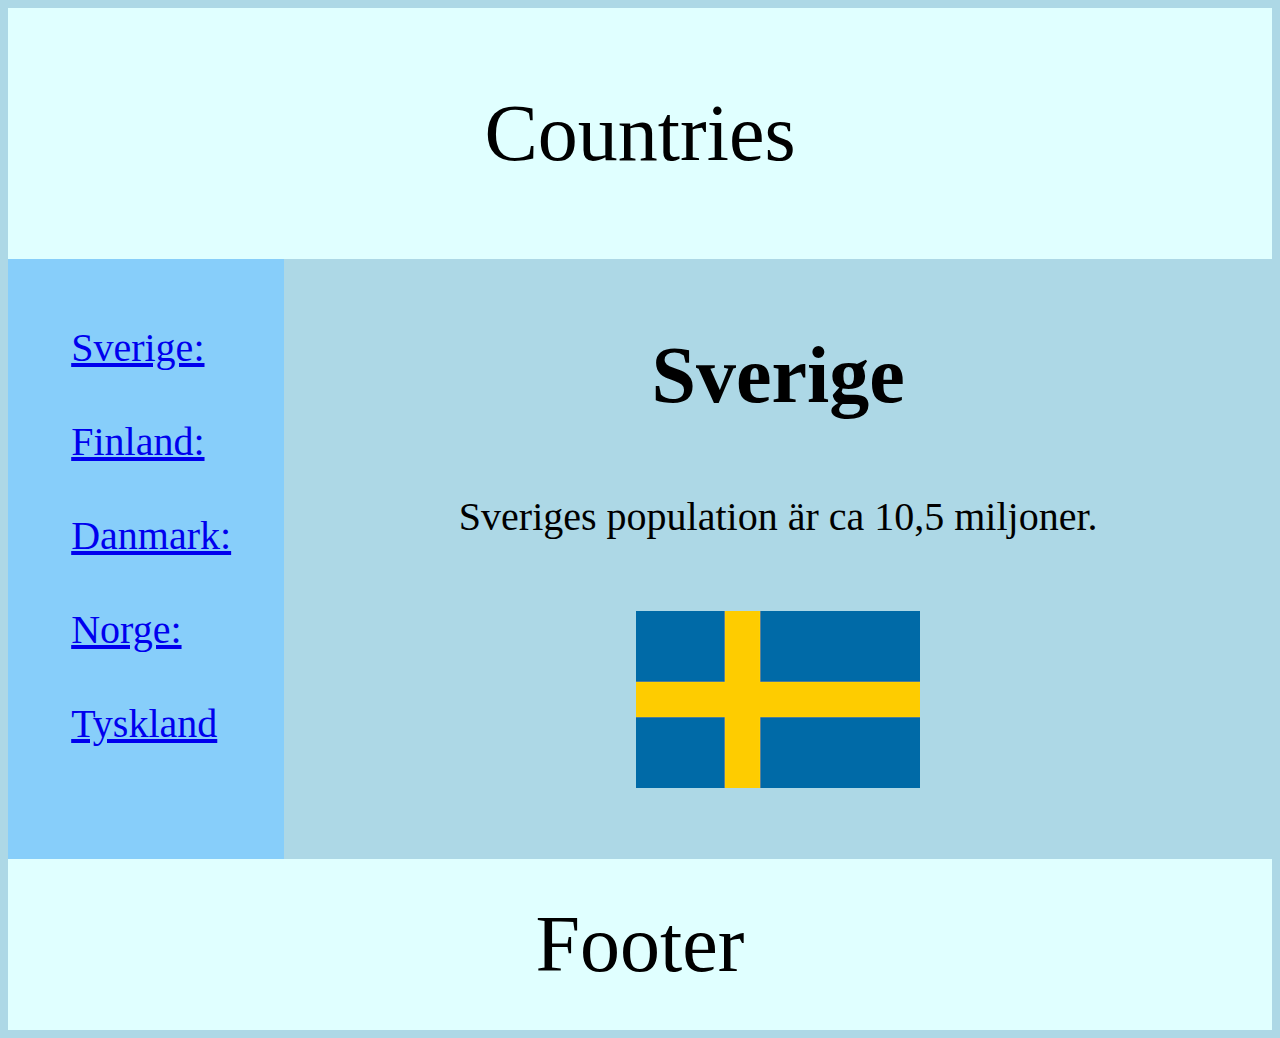
<file: lander/index.html>
<!DOCTYPE html>
<html lang="en">
  <head>
    <meta charset="UTF-8" />
    <meta name="viewport" content="width=device-width, initial-scale=1.0" />
    <title>Document</title>
    <link rel="stylesheet" href="style.css" />
  </head>
  <body>
    <div class="heading">Countries</div>

    <div class="menu">
      <a href="index.html">Sverige:</a><br />
      <a href="finland.html">Finland:</a><br />
      <a href="danmark.html">Danmark:</a><br />
      <a href="norge.html">Norge:</a><br />
      <a href="tyskland.html">Tyskland</a><br />
    </div>
    <div class="menuinfo">
      <h2 class="rubrik">Sverige</h2>
      <p class="info">Sveriges population är ca 10,5 miljoner.</p>
      <img src="Images/sweden.png" class="flagga" />
    </div>
    <div class="footer">Footer</div>
  </body>
</html>
</file>
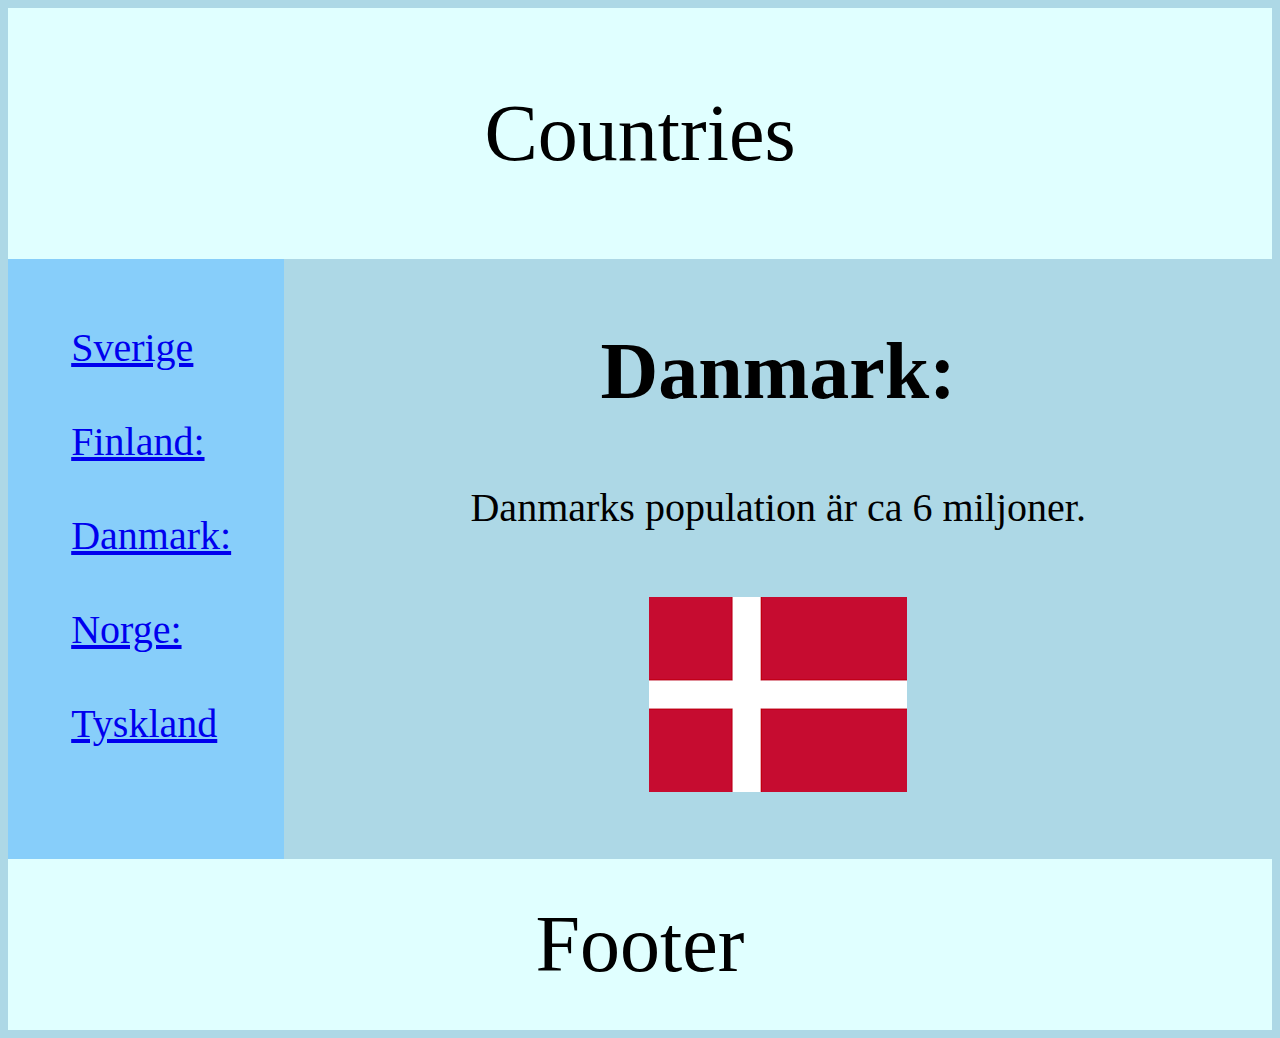
<file: lander/danmark.html>
<!DOCTYPE html>
<html lang="en">
  <head>
    <meta charset="UTF-8" />
    <meta name="viewport" content="width=device-width, initial-scale=1.0" />
    <title>Document</title>
    <link rel="stylesheet" href="style.css" />
  </head>
  <body>
    <div class="heading">Countries</div>

    <div class="menu">
      <a href="index.html">Sverige</a><br />
      <a href="finland.html">Finland:</a><br />
      <a href="danmark.html">Danmark:</a><br />
      <a href="norge.html">Norge:</a><br />
      <a href="tyskland.html">Tyskland</a><br />
    </div>
    <div class="menuinfo">
      <h2 class="rubrik">Danmark:</h2>
      <p class="info">Danmarks population är ca 6 miljoner.</p>
      <img src="Images/denmark.png" class="flagga" />
    </div>
    <div class="footer">Footer</div>
  </body>
</html>
</file>
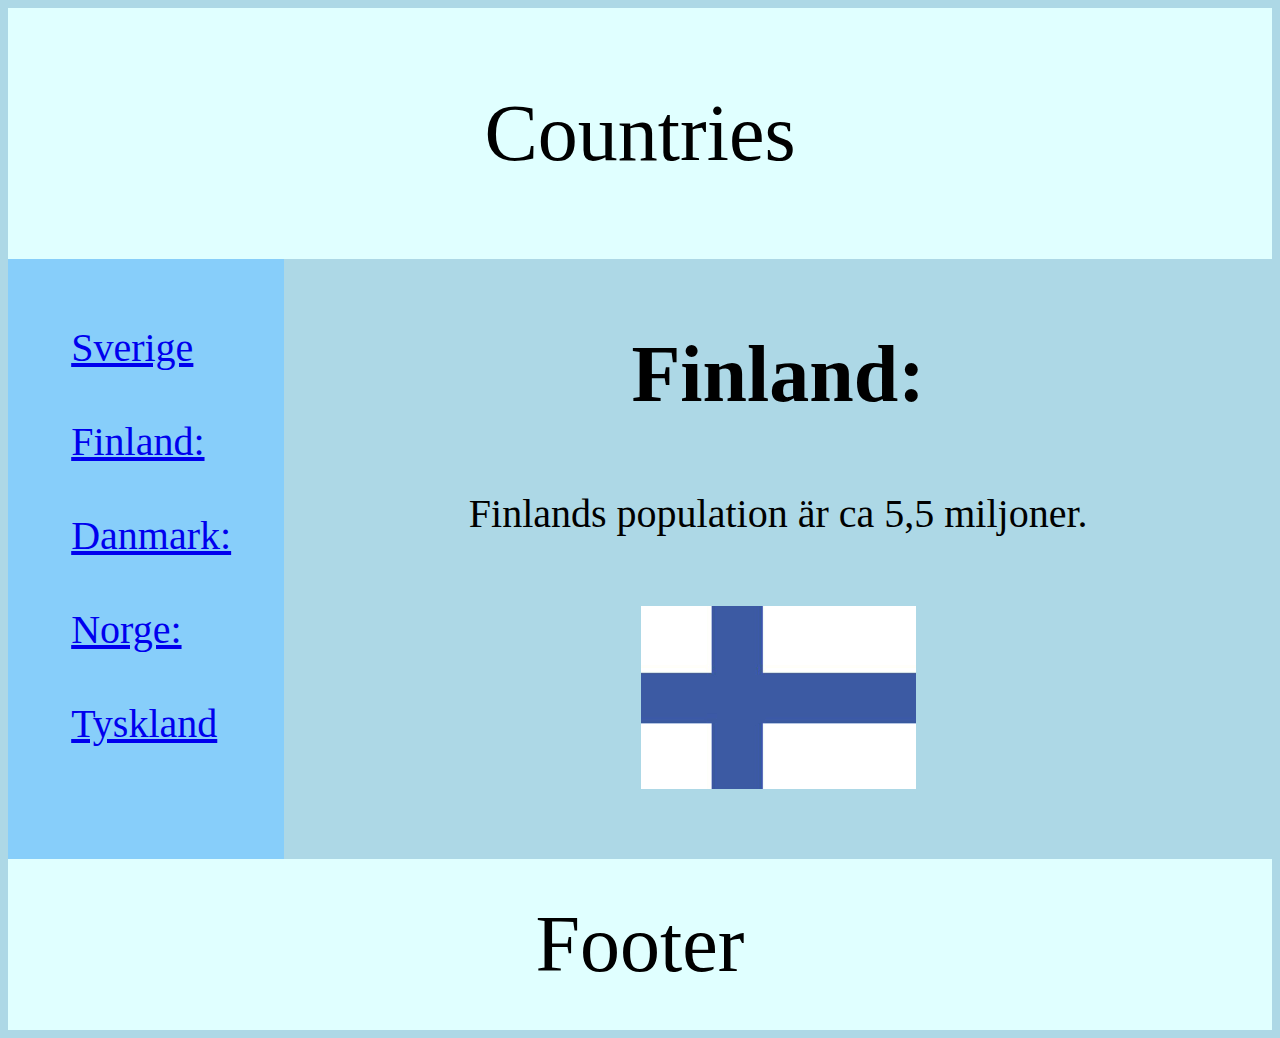
<file: lander/finland.html>
<!DOCTYPE html>
<html lang="en">
  <head>
    <meta charset="UTF-8" />
    <meta name="viewport" content="width=device-width, initial-scale=1.0" />
    <title>Document</title>
    <link rel="stylesheet" href="style.css" />
  </head>
  <body>
    <div class="heading">Countries</div>

    <div class="menu">
      <a href="index.html">Sverige</a><br />
      <a href="finland.html">Finland:</a><br />
      <a href="danmark.html">Danmark:</a><br />
      <a href="norge.html">Norge:</a><br />
      <a href="tyskland.html">Tyskland</a><br />
    </div>
    <div class="menuinfo">
      <h2 class="rubrik">Finland:</h2>
      <p class="info">Finlands population är ca 5,5 miljoner.</p>
      <img src="Images/finland.png" class="flagga" />
    </div>
    <div class="footer">Footer</div>
  </body>
</html>
</file>
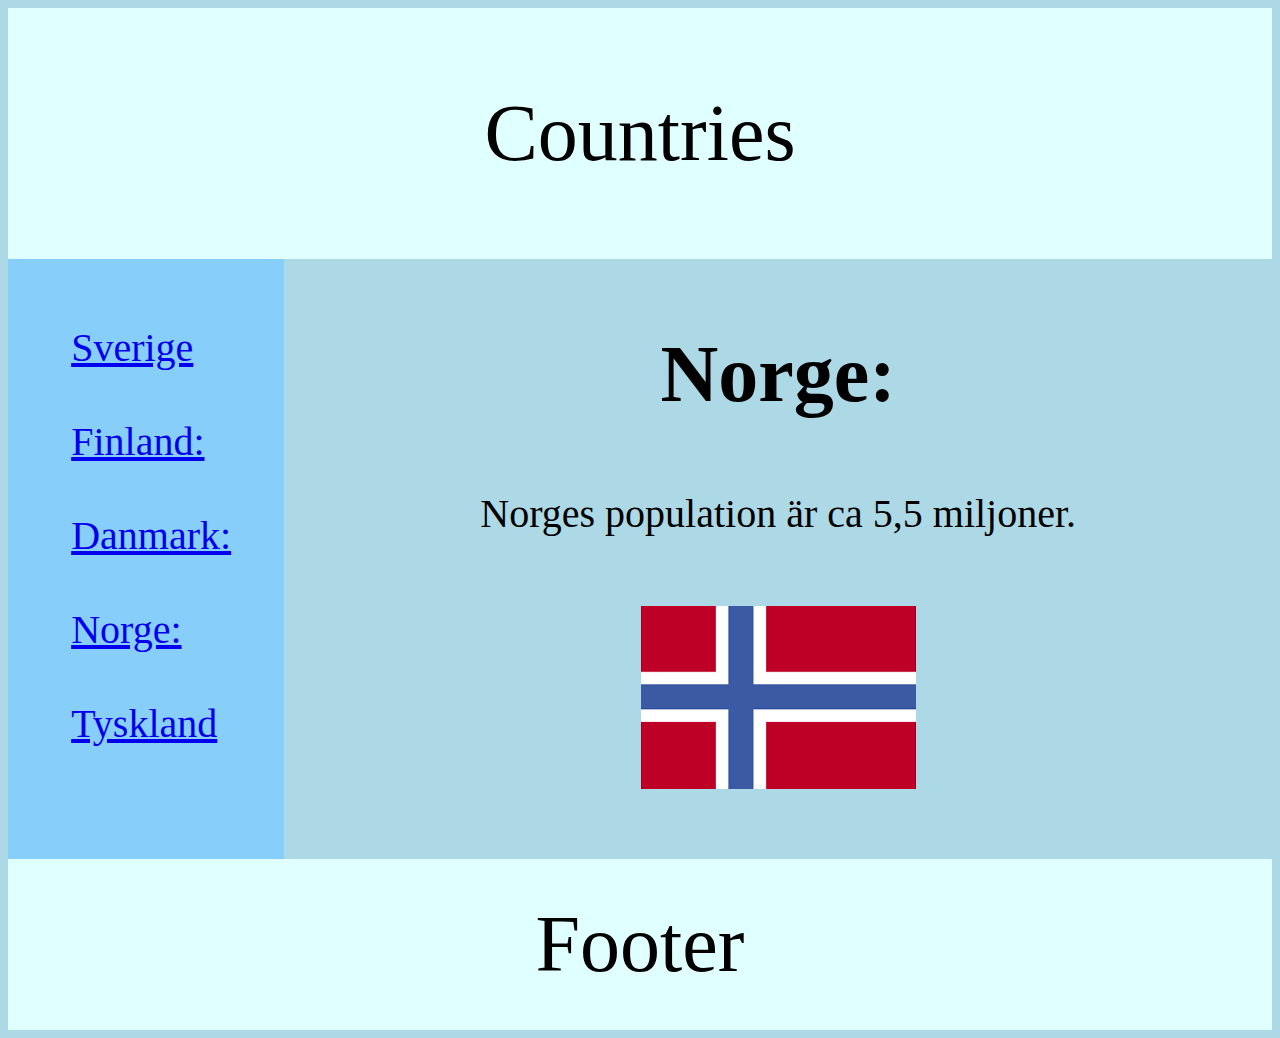
<file: lander/norge.html>
<!DOCTYPE html>
<html lang="en">
  <head>
    <meta charset="UTF-8" />
    <meta name="viewport" content="width=device-width, initial-scale=1.0" />
    <title>Document</title>
    <link rel="stylesheet" href="style.css" />
  </head>
  <body>
    <div class="heading">Countries</div>

    <div class="menu">
      <a href="index.html">Sverige</a><br />
      <a href="finland.html">Finland:</a><br />
      <a href="danmark.html">Danmark:</a><br />
      <a href="norge.html">Norge:</a><br />
      <a href="tyskland.html">Tyskland</a><br />
    </div>
    <div class="menuinfo">
      <h2 class="rubrik">Norge:</h2>
      <p class="info">Norges population är ca 5,5 miljoner.</p>
      <img src="Images/norway.png" class="flagga" />
    </div>
    <div class="footer">Footer</div>
  </body>
</html>
</file>
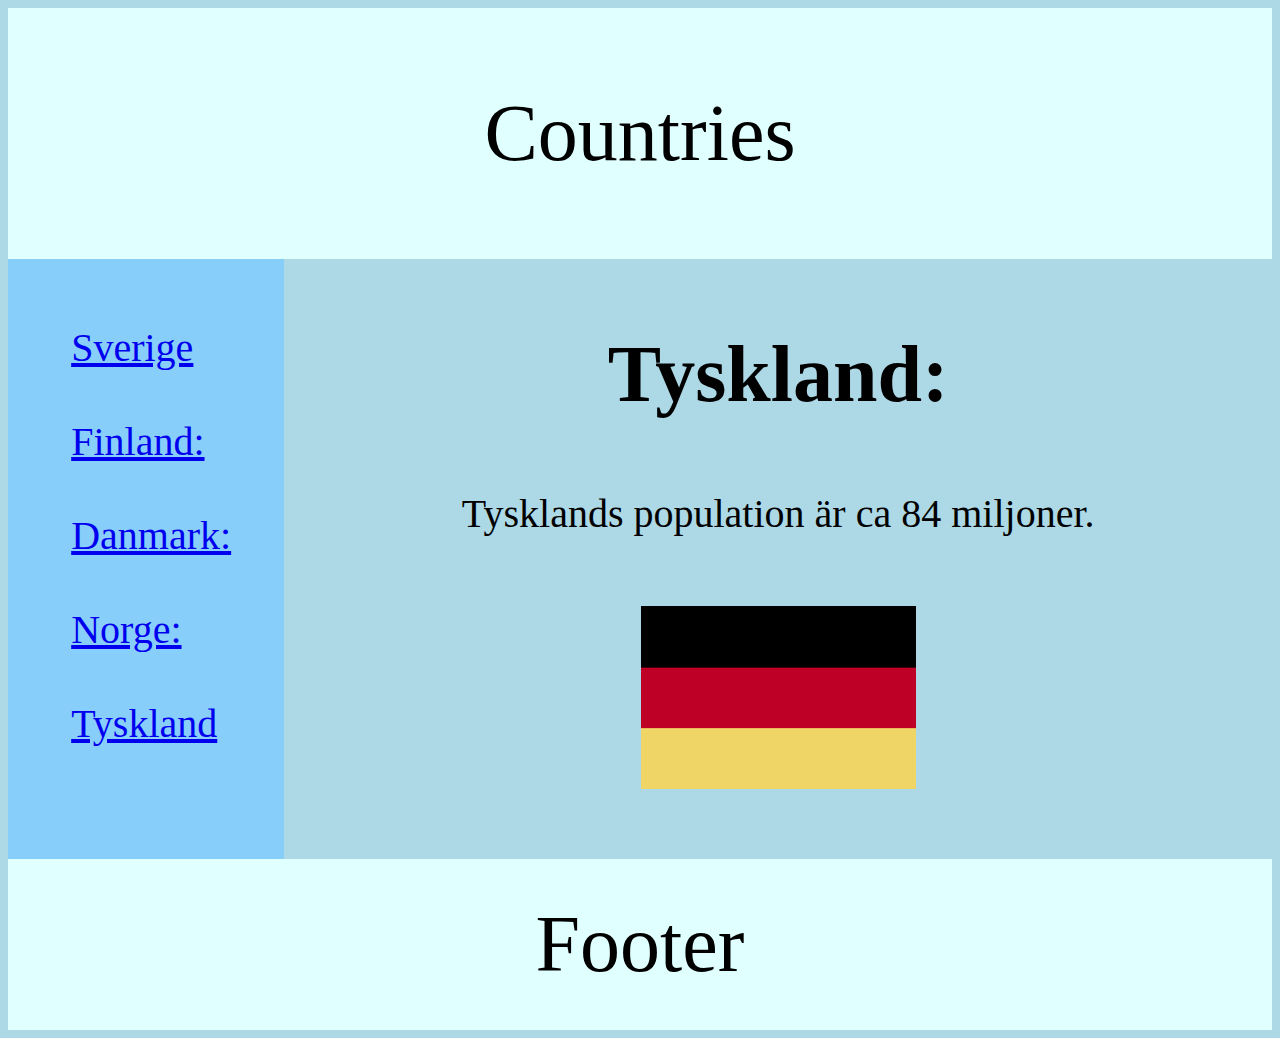
<file: lander/tyskland.html>
<!DOCTYPE html>
<html lang="en">
  <head>
    <meta charset="UTF-8" />
    <meta name="viewport" content="width=device-width, initial-scale=1.0" />
    <title>Document</title>
    <link rel="stylesheet" href="style.css" />
  </head>
  <body>
    <div class="heading">Countries</div>

    <div class="menu">
      <a href="index.html">Sverige</a><br />
      <a href="finland.html">Finland:</a><br />
      <a href="danmark.html">Danmark:</a><br />
      <a href="norge.html">Norge:</a><br />
      <a href="tyskland.html">Tyskland</a><br />
    </div>
    <div class="menuinfo">
      <h2 class="rubrik">Tyskland:</h2>
      <p class="info">Tysklands population är ca 84 miljoner.</p>
      <img src="Images/germany.png" class="flagga" />
    </div>
    <div class="footer">Footer</div>
  </body>
</html>
</file>
<file: lander/style.css>
.heading {
  font-size: 80px;
  text-align: center;
  font-family: "Times New Roman", Times, serif;
  background-color: lightcyan;
  padding-top: 80px;
  padding-bottom: 80px;
  margin: 0 0 0 0;
}

.menu {
  display: flex;
  align-items: flex-start;
  padding-left: 5%;
  padding-right: 5%;
  flex-direction: column;
  float: left;
  font-size: 40px;
  text-align: center;
  justify-content: center;
  background-color: lightskyblue;
  margin: 0 0 0 0;
  width: 150px;
  height: 600px;
}

.menuinfo {
  display: flex;
  flex-direction: column;
  justify-content: space-evenly;
  align-items: center;
  height: 600px;
  width: auto;
}

.rubrik {
  font-size: 80px;
  font-family: "Times New Roman", Times, serif;
  margin: 0 0 0 0;
}

.info {
  font-size: 40px;
  margin: 0 0 0 0;
}
.flagga {
  margin: 0 0 0 0;
}

.footer {
  display: flex;
  clear: both;
  text-align: center;
  justify-content: center;
  font-size: 80px;
  font-family: "Times New Roman", Times, serif;
  padding-top: 40px;
  padding-bottom: 40px;
  background-color: lightcyan;
}

body {
  background-color: lightblue;
  scale: 1;
}
</file>
